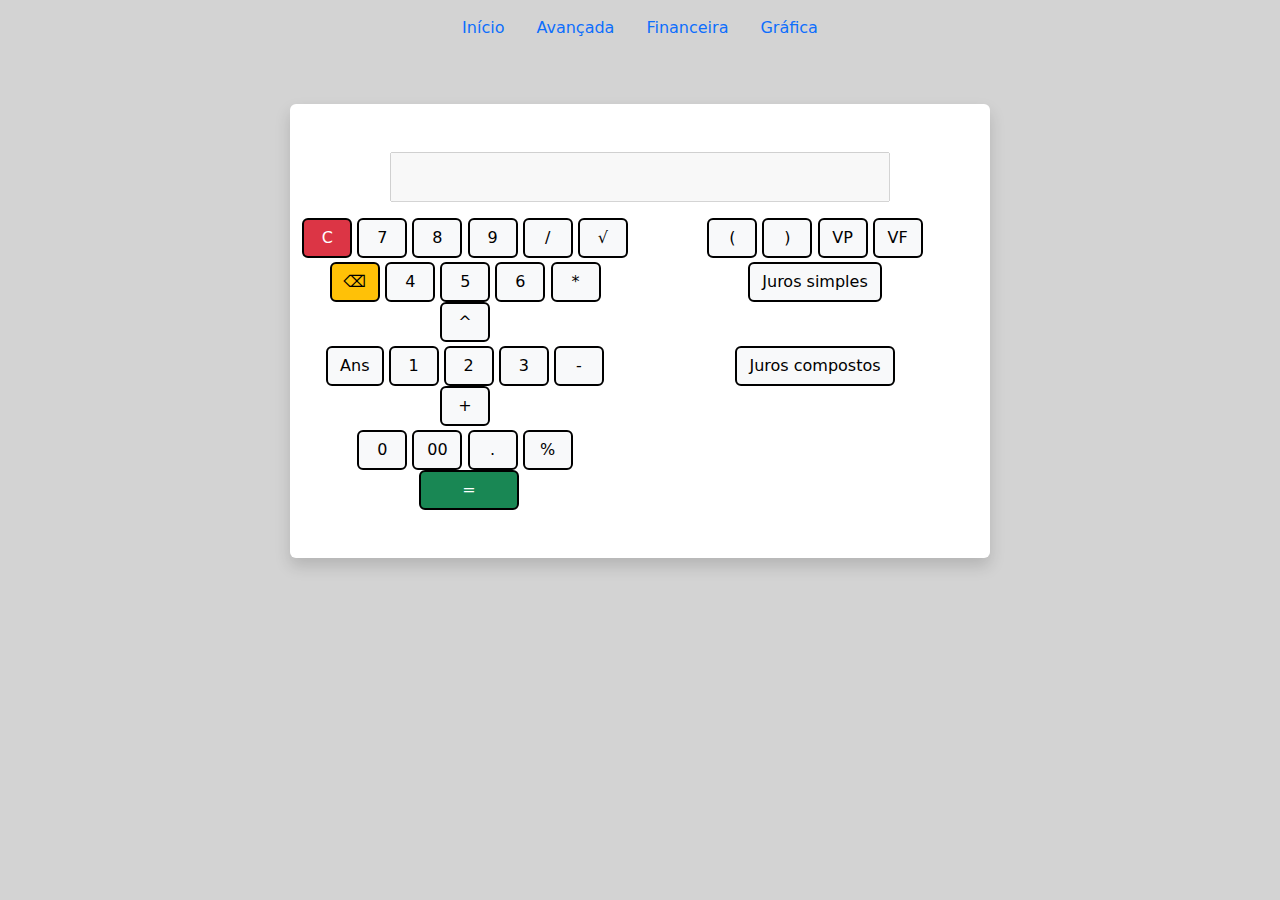
<file: paginas/financeira.html>
<!DOCTYPE html>
<html lang="pt-BR">
<head>
    <meta charset="UTF-8">
    <meta name="viewport" content="width=device-width, initial-scale=1.0">
    <link rel="stylesheet" href="../css/bootstrap.min.css">
    <link rel="stylesheet" href="../css/estilo.css">
    <title>App calculadora</title>
</head>
<body>
    <div class="container mb-5">
        <header>
            <nav class="navbar justify-content-center">
                <div>
                    <ul class="nav">
                        <li><a class="nav-link" href="../index.html">Início</a></li>
                        <li><a class="nav-link" href="/paginas/avancada.html">Avançada</a></li>
                        <li><a class="nav-link" href="/paginas/financeira.html">Financeira</a></li>
                        <li><a class="nav-link" href="/paginas/grafica.html">Gráfica</a></li>
                    </ul>
                </div>
            </nav>
        </header>
    </div>
    <main>
        <section id="calc-avancada" class="container text-center bg-white py-5 rounded shadow">
            <input class="mb-3 w-100" id="display" disabled />
            <div class="row mb-1">
                <div class="col-6">
                    <button class="btn btn-danger" id="btnLimparDisplay">C</button>
                    <button class="btn btn-light" data-value="7">7</button>
                    <button class="btn btn-light" data-value="8">8</button>
                    <button class="btn btn-light" data-value="9">9</button>
                    <button class="btn btn-light" data-value="/">/</button>
                    <button class="btn btn-light" data-value="√">&radic;</button>
                </div>
                <div class="col-6">
                    <button class="btn btn-light" data-value="(">(</button>
                    <button class="btn btn-light" data-value=")">)</button>
                    <button id="btnAbrirValorPresente" class="btn btn-light">VP</button>
                    <button id="btnAbrirValorFuturo" class="btn btn-light">VF</button>
                </div>
            </div>

            <div class="row mb-1">
                <div class="col-6">
                    <button class="btn btn-warning" id="btnApagar">⌫</button>
                    <button class="btn btn-light" data-value="4">4</button>
                    <button class="btn btn-light" data-value="5">5</button>
                    <button class="btn btn-light" data-value="6">6</button>
                    <button class="btn btn-light" data-value="*">*</button>
                    <button class="btn btn-light" data-value="^">^</button>
                </div>
                <div class="col-6">
                    <button id="btnAbrirJurosSimples" class="btn btn-light">Juros simples</button>
                </div>
            </div>

            <div class="row mb-1">   
                <div class="col-6">
                    <button class="btn btn-light" id="btnUltimoResultado">Ans</button>
                    <button class="btn btn-light" data-value="1">1</button>
                    <button class="btn btn-light" data-value="2">2</button>
                    <button class="btn btn-light" data-value="3">3</button>
                    <button class="btn btn-light" data-value="-">-</button>
                    <button class="btn btn-light" data-value="+">+</button>
                </div>
                <div class="col-6">
                    <button id="btnAbrirJurosCompostos" class="btn btn-light">Juros compostos </button>
                </div>
            </div>

            <div class="row">
                <div class="col-6">
                    <button class="btn btn-light" data-value="0">0</button>
                    <button class="btn btn-light" data-value="00">00</button>
                    <button class="btn btn-light" data-value=".">.</button>
                    <button class="btn btn-light" data-value="%">%</button>
                    <button class="btn btn-success btn-igual" id="btnIgual">=</button>
                </div>
            </div>
        </section>
    </main>

    <div id="modalValorPresente" style="display:none; position:fixed; top:0; left:0; width:100%; height:100%; background-color:rgba(0,0,0,0.5);">
        <div style="background:white; margin:10% auto; padding:20px; width:300px; position:relative;">
            <form>
                <h2>Valor Presente</h2>
                <label for="valorFuturo">Valor Futuro (VF):</label>
                <input type="number" id="valorFuturo" class="form-control mb-2">

                <label for="taxaJurosVP">Taxa de Juros (%):</label>
                <input type="number" id="taxaJurosVP" class="form-control mb-2">

                <label for="periodosVP">Períodos:</label>
                <input type="number" id="periodosVP" class="form-control mb-2">

                <button type="button" class="btn btn-primary" id="btnCalcularValorPresente">Calcular VP</button>
                <button type="button" class="btn btn-secondary" id="btnFecharValorPresente">Fechar</button>
            </form>
        </div>
    </div>

    <div id="modalValorFuturo" style="display:none; position:fixed; top:0; left:0; width:100%; height:100%; background-color:rgba(0,0,0,0.5);">
        <div style="background:white; margin:10% auto; padding:20px; width:300px; position:relative;">
            <form>
                <h2>Valor Futuro</h2>
                <label for="valorPresente">Valor Presente (VP):</label>
                <input type="number" id="valorPresente" class="form-control mb-2">

                <label for="taxaJurosVF">Taxa de Juros (%):</label>
                <input type="number" id="taxaJurosVF" class="form-control mb-2">

                <label for="periodosVF">Períodos:</label>
                <input type="number" id="periodosVF" class="form-control mb-2">

                <button type="button" class="btn btn-primary" id="btnCalcularValorFuturo">Calcular VF</button>
                <button type="button" class="btn btn-secondary" id="btnFecharValorFuturo">Fechar</button>
            </form>
        </div>
    </div>

    <div id="modalJurosSimples" style="display:none; position:fixed; top:0; left:0; width:100%; height:100%; background-color:rgba(0,0,0,0.5);">
        <div style="background:white; margin:10% auto; padding:20px; width:500px; position:relative;">
            <form>
                <h2>Juros Simples</h2>
                <label for="valorInicialSimples">Valor Inicial:</label>
                <input type="number" id="valorInicialSimples" class="form-control mb-2">

                <label for="taxaJurosSimples">Taxa de Juros (%):</label>
                <input type="number" id="taxaJurosSimples" class="form-control mb-2">

                <label for="periodosSimples">Períodos:</label>
                <input type="number" id="periodosSimples" class="form-control mb-2">

                <button type="button" class="btn btn-primary" id="btnCalcularJurosSimples">Calcular Juros Simples</button>
                <button type="button" class="btn btn-secondary" id="btnFecharJurosSimples">Fechar</button>
            </form>
        </div>
    </div>

    <div id="modalJurosCompostos" style="display:none; position:fixed; top:0; left:0; width:100%; height:100%; background-color:rgba(0,0,0,0.5);">
        <div style="background:white; margin:10% auto; padding:20px; width:500px; position:relative;">
            <form>
                <h2>Juros Compostos</h2>
                <label for="valorInicialComposto">Valor Inicial:</label>
                <input type="number" id="valorInicialComposto" class="form-control mb-2">

                <label for="taxaJurosCompostos">Taxa de Juros (%):</label>
                <input type="number" id="taxaJurosCompostos" class="form-control mb-2">

                <label for="periodosCompostos">Períodos:</label>
                <input type="number" id="periodosCompostos" class="form-control mb-2">

                <button type="button" class="btn btn-primary" id="btnCalcularJurosCompostos">Calcular Juros Compostos</button>
                <button type="button" class="btn btn-secondary" id="btnFecharJurosCompostos">Fechar</button>
            </form>
        </div>
    </div>

    <script>
        document.addEventListener('DOMContentLoaded', () => {
            inicializarCalculadora(CalculadoraFinanceira);
        });
    </script>

    <script src="../js/calc.js"></script>
</body>
</html>
</file>
<file: css/estilo.css>
body {
    background-color: #d3d3d3;
}

#display {
    height: 50px;
    min-width: 300px;
    max-width: 500px;
}

.btn-igual {
    width: 100px;
    margin-left: 0.5rem;
}

#calc-basica, #calc-avancada, #calc-financeira {
    max-width: 700px;
}

.nav .nav-link:hover {
    transform: scale(1.1);
}

.btn {
    border: 2px solid #000;
    border-radius: 6px;
    min-width: 50px;
}

#historico {
    border: 1px solid black;
    border-radius: 5px;
    padding: 5px;
}

#historico li {
    list-style-type: none;
    border: 1px solid black;
    background-color: #d3d3d3;
    padding: 5px;
    margin-top: 5px;
    margin-bottom: 5px;
    border-radius: 5px;
}
</file>
